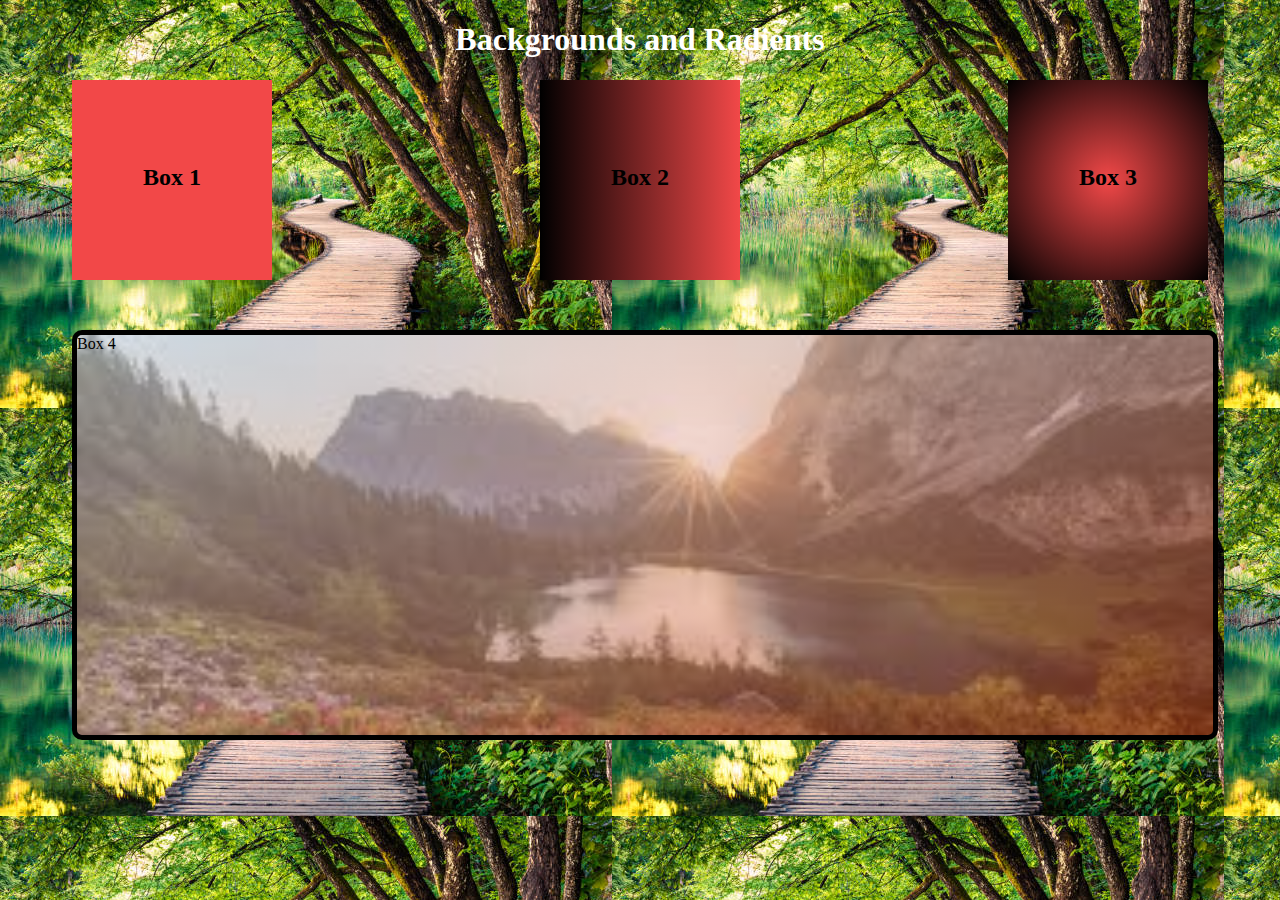
<file: block-BHaabu/index.html>
<!DOCTYPE html>
<html lang="en">
<head>
    <meta charset="UTF-8">
    <meta http-equiv="X-UA-Compatible" content="IE=edge">
    <meta name="viewport" content="width=device-width, initial-scale=1.0">
    <title>Backgrounds and Gradients</title>
    <link rel="stylesheet" href="style.css"2>
</head>
<body>
    <header>
        <h1>
            Backgrounds and Radients
        </h1>
    </header>
    <main>
        <section class="box-container">
                <div class="box-1"><h2>Box 1</h2></div>
                <div class="box-2"><h2>Box 2</h2></div>
                <div class="box-3"><h2>Box 3</h2></div>
        </section>
        <section class="box-container-2">
            <div class="box-4">Box 4</div>
        </section>
    </main>
    <footer>
        
    </footer>
</body>
</html>
</file>
<file: block-BHaabu/style.css>
body{
    background: linear-gradient(rgba(0, 0, 0, 0.501));
    background: url(../block-BHaabu/istockphoto-1093110112-612x612.jpg);
}

h1{
    color: white;
    text-align: center;
}

.box-container{
    display: flex;
    justify-content: space-between;
    text-align: center;
    padding: 0px 64px;
}

.box-1{
    height: 200px;
    width: 200px;
    background-color: rgb(242,72,72);
}

h2 {
    padding: 64px 0;
}
.box-2{
    height: 200px;
    width: 200px;
    background-color: rgb(242,72,72);
    /* background-image: linear-gradient (rgb(242,72,72), rgb(36,39,31)); */
    background-image: linear-gradient( to left, rgb(242,72,72), black);
}

.box-3{
    height: 200px;
    width: 200px;
    background-color: rgb(242,72,72);
    background-image: radial-gradient(rgb(242,72,72), black);
}

.box-4{ 
    width: 100%;
    height: 400px;
    background: linear-gradient(to bottom right, rgb(246,249,252,0.5), rgb(196,61,28,0.5)), url(../block-BHaabu/images.jpeg);
    background-repeat: no-repeat;
    background-size: cover;
    margin-top: 50px;
    border: 5px solid;
    border-radius: 10px;
    
    
}

.box-4 img{
    width: 100%;

}

.box-container-2{
    padding: 0px 64px;
    margin-bottom: 50px;

}
</file>
